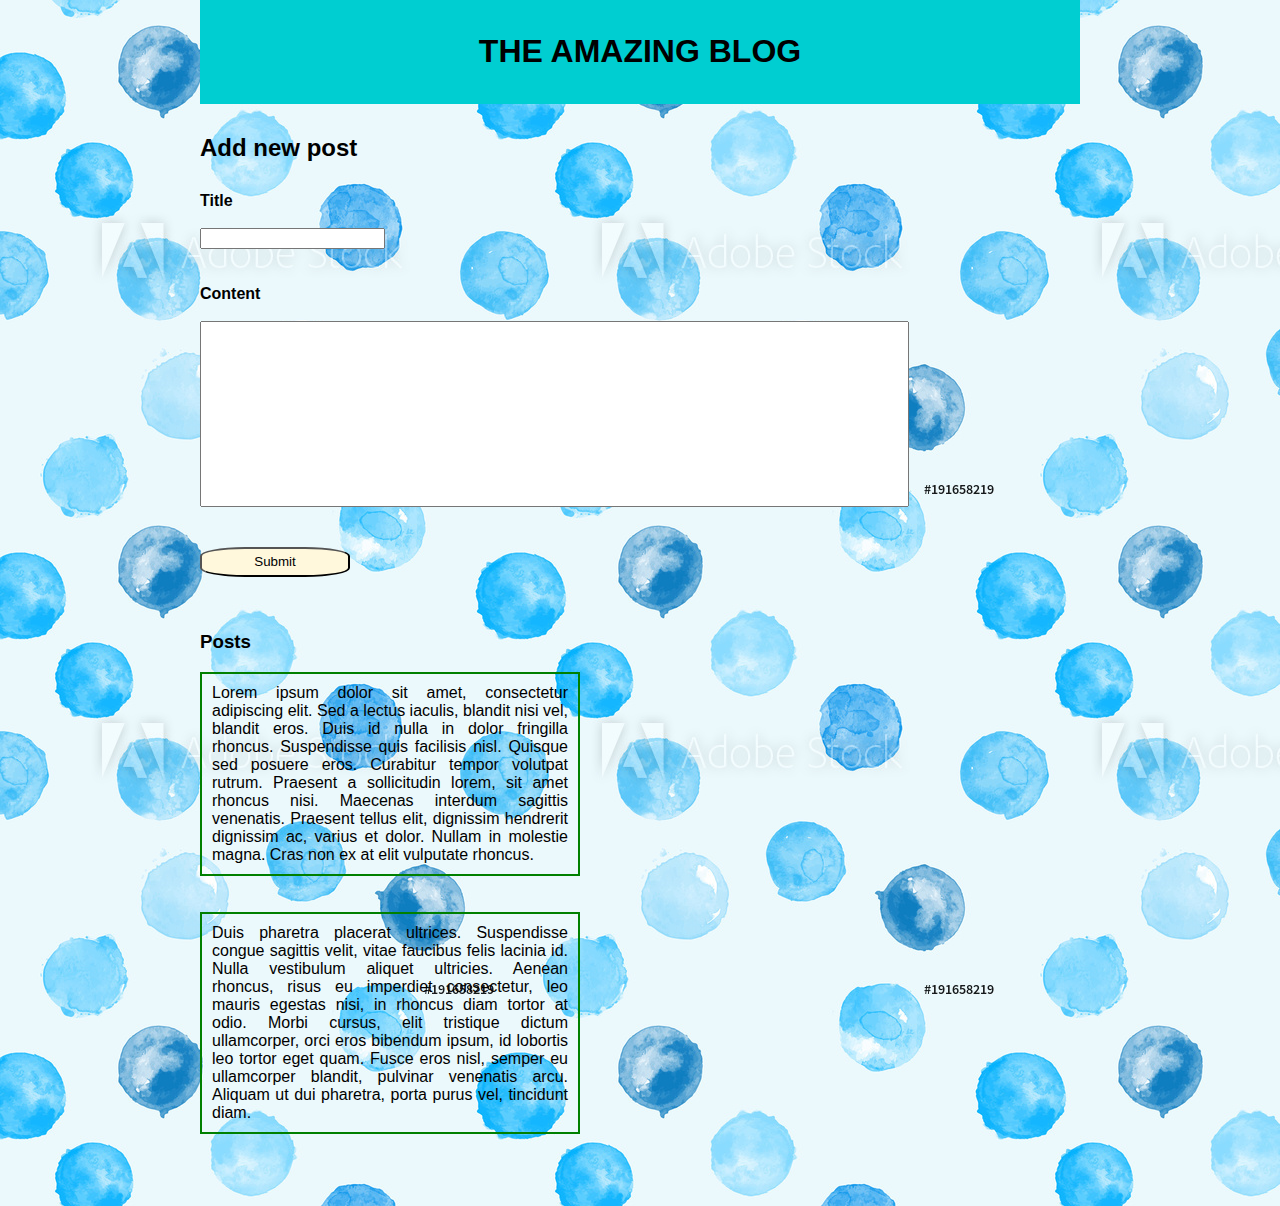
<file: april02blog/index.html>
<!doctype html>
<html>
    
    <head>
        <meta charset="utf-8">
        <title> My first blog page </title>
        <link href="https://fonts.googleapis.com/css?family=Mrs+Sheppards|Sree+Krushnadevaraya" rel="stylesheet">
        <link rel="stylesheet" type="text/css" href="styles.css">
        
    </head>
    
    <body background="assets/bubbles.jpg">
        
        <header>
        
            <div class = "container">
                
                <h1> The amazing blog </h1>
        
            </div>
        </header>
            
            <h2> Add new post </h2>
    
        <form action="/my-handling-form-page" method="post">
            
            <div>
                <label for="title"> <p> <b> Title </b> </p> </label>
                <br/>
                <input type="text" id="new_title" name="new_blog_title">
            </div>
            <br/>
            <br/>
            <div>
                <p class="subs"> <b>  Content </b> </p>
            <br/>

                <textarea rows = "12" cols = "86" name = "new_user_content" 
                          border: solid 1px orange;
                          onfocus="this.placeholder = ''" 
                          onblur="this.placeholder = 'Time to share your stories with us!'"></textarea>   
            </div>
            <br/>
            <br/>
            
                <button class="button" style="width: 150px; height: 30px;" type="submit"> Submit </button>
            
    
        </form>
        
        <br/>
        <br/>
        
        <h3> Posts </h3>
        
        <p class="content"> Lorem ipsum dolor sit amet, consectetur adipiscing elit. Sed a lectus iaculis, blandit nisi vel, blandit eros. Duis id nulla in dolor fringilla rhoncus. Suspendisse quis facilisis nisl. Quisque sed posuere eros. Curabitur tempor volutpat rutrum. Praesent a sollicitudin lorem, sit amet rhoncus nisi. Maecenas interdum sagittis venenatis. Praesent tellus elit, dignissim hendrerit dignissim ac, varius et dolor. Nullam in molestie magna. Cras non ex at elit vulputate rhoncus. </p>
        
        <br/>
        <br/>
        
        <p class="content"> Duis pharetra placerat ultrices. Suspendisse congue sagittis velit, vitae faucibus felis lacinia id. Nulla vestibulum aliquet ultricies. Aenean rhoncus, risus eu imperdiet consectetur, leo mauris egestas nisi, in rhoncus diam tortor at odio. Morbi cursus, elit tristique dictum ullamcorper, orci eros bibendum ipsum, id lobortis leo tortor eget quam. Fusce eros nisl, semper eu ullamcorper blandit, pulvinar venenatis arcu. Aliquam ut dui pharetra, porta purus vel, tincidunt diam. </p>
        
        <br/>
        <br/>
        <br/>
        <br/>
    
    </body>
</html>
</file>
<file: april02blog/styles.css>
.container {background-color: darkturquoise;}
.container {padding: 12px 0px;}
h1 {text-align: center;
    text-transform: uppercase;}
h2 {padding: 10px 0px;}
body {  margin: 0px 200px;
        font-family: sans-serif;}
p {margin: 0px;}
.content {  border: 2px solid green;
            text-align: justify;
            padding: 10px;
            margin: 0px 500px 0px 0px;}
textarea {  resize: none;}
.button {   border-radius: 30%;
            background-color: cornsilk;}
</file>
